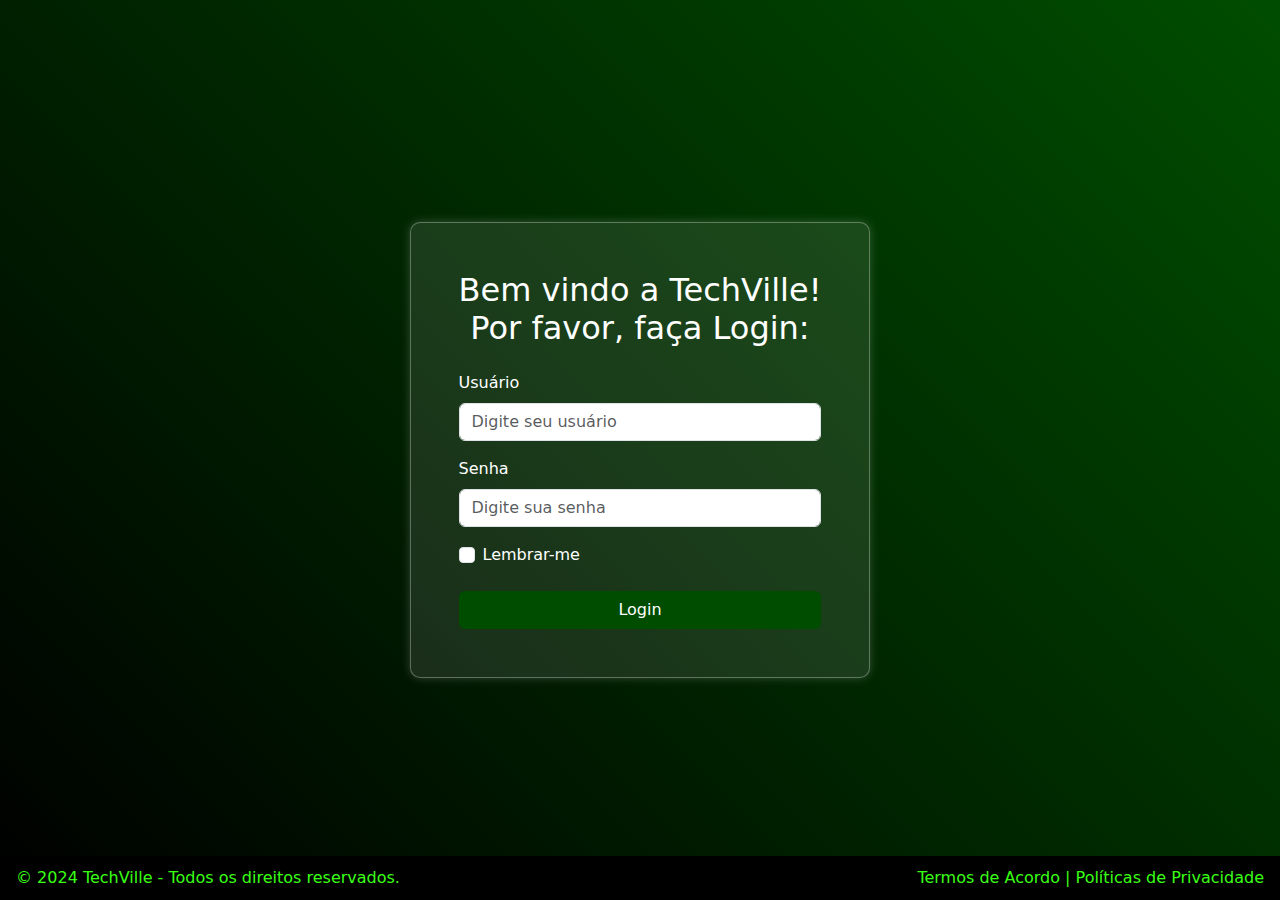
<file: projeto_final/index.html>
<!DOCTYPE html>
<html lang="pt-BR">
<head>
    <meta charset="UTF-8">
    <meta name="viewport" content="width=device-width, initial-scale=1.0">
    <title>Login</title>
    <link href="https://cdn.jsdelivr.net/npm/bootstrap@5.3.0/dist/css/bootstrap.min.css" rel="stylesheet">
    <link rel="stylesheet" href="style.css">
</head>
<body>
    <div class="container d-flex justify-content-center align-items-center vh-100">
        <div class="caixa-login p-5">
            <h2 class="text-center text-white mb-4">Bem vindo a TechVille! <br> Por favor, faça Login:</h2>
            <form onsubmit="return validarFormulario()">
                <div class="mb-3">
                    <label for="usuario" class="form-label text-white">Usuário</label>
                    <input type="text" class="form-control" id="usuario" placeholder="Digite seu usuário" required>
                </div>
                <div class="mb-3">
                    <label for="senha" class="form-label text-white">Senha</label>
                    <input type="password" class="form-control" id="senha" placeholder="Digite sua senha" required>
                </div>
                <div class="form-check mb-4">
                    <input type="checkbox" class="form-check-input" id="lembrar">
                    <label class="form-check-label text-white" for="lembrar">Lembrar-me</label>
                </div>
                <button type="submit" class="btn btn-verde-escuro w-100">Login</button>
            </form>
        </div>
    </div>

    <!-- Rodapé -->
    <footer class="footer d-flex justify-content-between px-3">
        <div class="text-neon">&copy; 2024 TechVille - Todos os direitos reservados.</div>
        <div class="text-neon">
            <a href="#" class="link-rodape">Termos de Acordo</a> | 
            <a href="#" class="link-rodape">Políticas de Privacidade</a>
        </div>
    </footer>

    <script src="https://cdn.jsdelivr.net/npm/bootstrap@5.3.0/dist/js/bootstrap.bundle.min.js"></script>
    <script src="script.js"></script>
</body>
</html>
</file>
<file: projeto_final/style.css>
body {
    background: linear-gradient(45deg, #000000, #004d00);
}

.caixa-login {
    background-color: rgba(255, 255, 255, 0.1);
    border-radius: 10px;
    box-shadow: 0px 0px 10px rgba(255, 255, 255, 0.2);
    border: 1px solid rgba(255, 255, 255, 0.3);
}

.btn-verde-escuro {
    background-color: #004d00;
    color: #ffffff;
}
.btn-verde-escuro:hover {
    background-color: #003300;
    color: #ffffff;
}

/* Rodapé */
.footer {
    background-color: #000000;
    padding: 10px 0;
    position: fixed;
    bottom: 0;
    left: 0;
    width: 100%;
    color: white;
    display: flex;
    justify-content: space-between;
    align-items: center;
}
.text-neon {
    color: #39ff14;
}
.link-rodape {
    color: #39ff14;
    text-decoration: none;
}
.link-rodape:hover {
    color: #66ff66;
}
</file>
